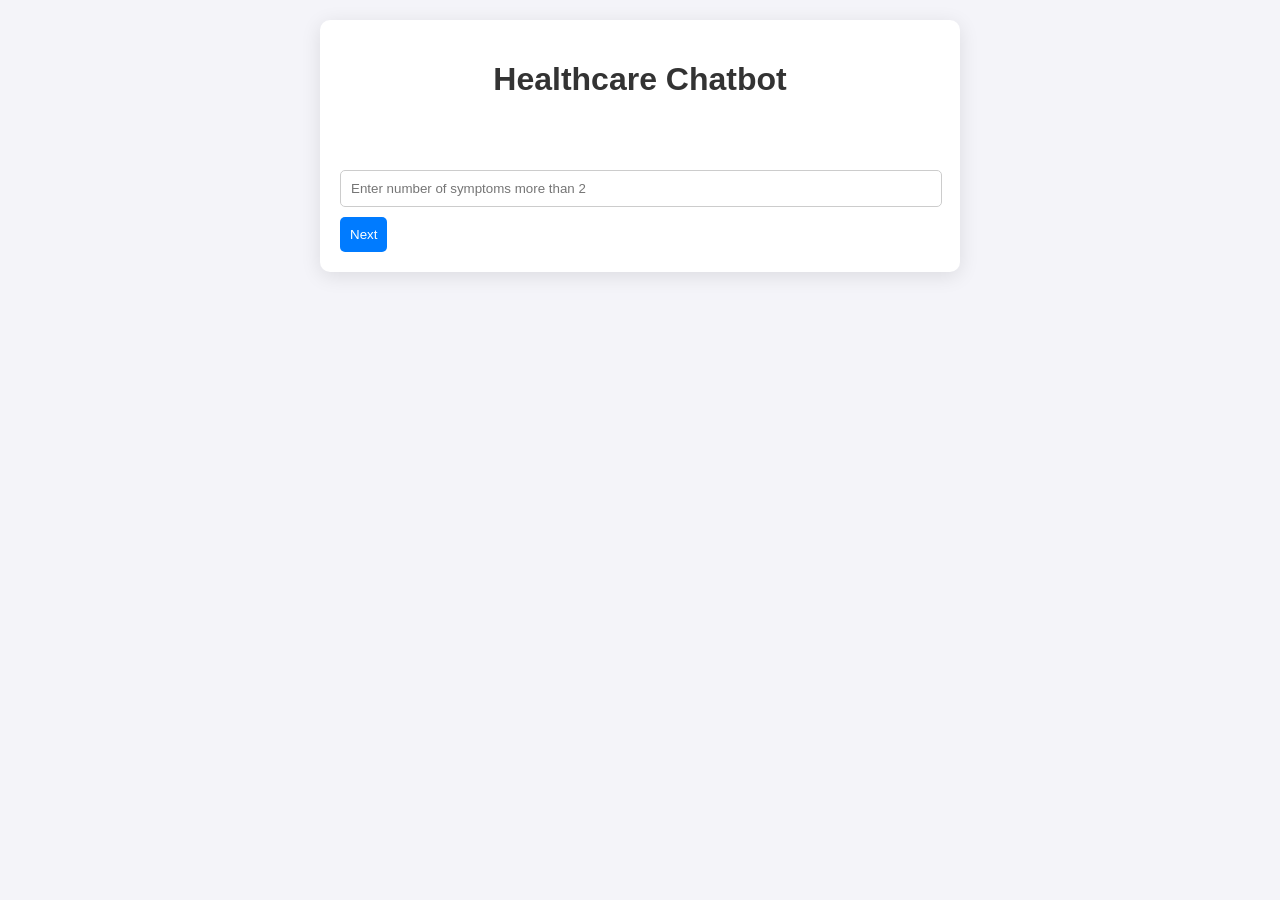
<file: templates/index.html>
<!DOCTYPE html>
<html lang="en">
<head>
    <meta charset="UTF-8">
    <meta name="viewport" content="width=device-width, initial-scale=1.0">
    <title>Healthcare Chatbot</title>
    <style>
        body {
            font-family: 'Arial', sans-serif;
            background-color: #f4f4f9;
            padding: 20px;
            display: flex;
            justify-content: center;
            align-items: center;
          
            margin: 0;
    
        }

        #chatbox {
            max-width: 600px;
            width: 100%;
    
            background: #fff;
            border-radius: 10px;
            box-shadow: 0 4px 20px rgba(0, 0, 0, 0.1);
            padding: 20px;
            display: flex;
            flex-direction: column;
            overflow: auto;
        }

        #chat-log {
            overflow-y: auto; /* Scrollable */
            margin-bottom: 20px; /* Space for input box */
            margin-top: 30px;
        }

        .chat {
            margin: 10px 0;
            padding: 10px;
            border-radius: 8px;
        }

        .user {
            background-color: #007bff; /* User message color */
            color: white;
            text-align: right;
            align-self: flex-end; /* Align to right */
        }

        .bot {
            background-color: #28a745; /* Bot message color */
            color: white;
            text-align: left;
            align-self: flex-start; /* Align to left */
        }

        #input-box {
            display: flex;
            flex-direction: column; /* Stack input elements vertically */
        }

        input[type="number"], input[type="text"] {
            width: calc(100% - 20px);
            padding: 10px;
            margin-bottom: 10px;
            border-radius: 5px;
            border: 1px solid #ccc;
            transition: border-color 0.3s ease; /* Smooth transition */
        }

        input[type="number"]:focus, input[type="text"]:focus {
            border-color: #007bff; /* Focus color */
        }

        button {
            padding: 10px;
            border-radius: 5px;
            border: none;
            cursor: pointer;
            color: white; /* Button text color */
            transition: background-color 0.3s ease; /* Smooth transition */
        }

        button:hover {
            opacity: 0.8; /* Slightly transparent on hover */
        }

        button:nth-of-type(1) { background-color: #007bff; } /* Next button */
        button:nth-of-type(2) { background-color: #28a745; } /* Add button */
        button:nth-of-type(3) { background-color: #dc3545; } /* Submit button */

        h1 {
            text-align: center;
            color: #333;
        }
    </style>
</head>
<body>
    <div id="chatbox">
        <h1>Healthcare Chatbot</h1>
        <div id="chat-log"></div>
        <div id="input-box">
            <div id="step-1">
                <input type="number" id="symptom-count" placeholder="Enter number of symptoms more than 2">
                <button onclick="initializeSymptomInput()">Next</button>
            </div>
            <div id="step-2" style="display:none;">
                <input type="text" id="symptom-input" placeholder="Enter a symptom">
                <button onclick="addSymptom()">Add</button>
                <button onclick="submitSymptoms()">Submit</button>
            </div>
        </div>
    </div>

    <script>
        const chatLog = document.getElementById('chat-log');
        let symptoms = [];
        let symptomCount = 0;

        function appendMessage(sender, message) {
            const chatDiv = document.createElement('div');
            chatDiv.className = 'chat ' + (sender === 'user' ? 'user' : 'bot');
            
            // Use innerHTML to allow line breaks
            chatDiv.innerHTML = sender === 'user' ? `You:<br>${message}` : `Bot:<br>${message}`;
        
            
            chatLog.appendChild(chatDiv);
            chatLog.scrollTop = chatLog.scrollHeight; // Scroll to the bottom
        }

        function initializeSymptomInput() {
            symptomCount = parseInt(document.getElementById('symptom-count').value, 10);
            
            if (isNaN(symptomCount) || symptomCount <= 2) { // Ensure at least more than two symptoms
                appendMessage('bot', 'Please enter a valid number of symptoms greater than two.');
                return;
            }
            
            appendMessage('bot', `Please enter ${symptomCount} symptoms one by one.`);
            
            document.getElementById('step-1').style.display = 'none';
            document.getElementById('step-2').style.display = 'block';
        }

        function addSymptom() {
            const symptomInput = document.getElementById('symptom-input');
            
            const symptom = symptomInput.value.trim();
            
            if (symptom === '') return;

            symptoms.push(symptom);
            
            appendMessage('user', symptom);
            
            symptomInput.value = '';

           if (symptoms.length === symptomCount) {
                appendMessage('bot', 'You have entered all symptoms. Click "Submit" to see predictions.');
           }
       }

       async function submitSymptoms() {
           if (symptoms.length !== symptomCount) {
               appendMessage('bot', `Please enter all ${symptomCount} symptoms.`);
               return;
           }

           try {
               const response = await fetch('/predict', {
                   method: 'POST',
                   headers: { 'Content-Type': 'application/json' },
                   body: JSON.stringify({ symptoms })
               });
               const result = await response.json();
               if (response.ok) {
                   result.forEach(item => {
                       appendMessage('bot', `Disease: ${item.Disease}<br>Chances: ${item.Chances}%<br>Specialist: ${item.Specialist}<br>Description: ${item.Description}<br>Diet Recommendation: ${item['Diet Recommendation']}`);
                   });
               } else {
                   appendMessage('bot', result.error || 'Something went wrong.');
               }
           } catch (error) {
               appendMessage('bot', 'Error communicating with the server.');
           }
       }
    </script>
</body>
</html>
</file>
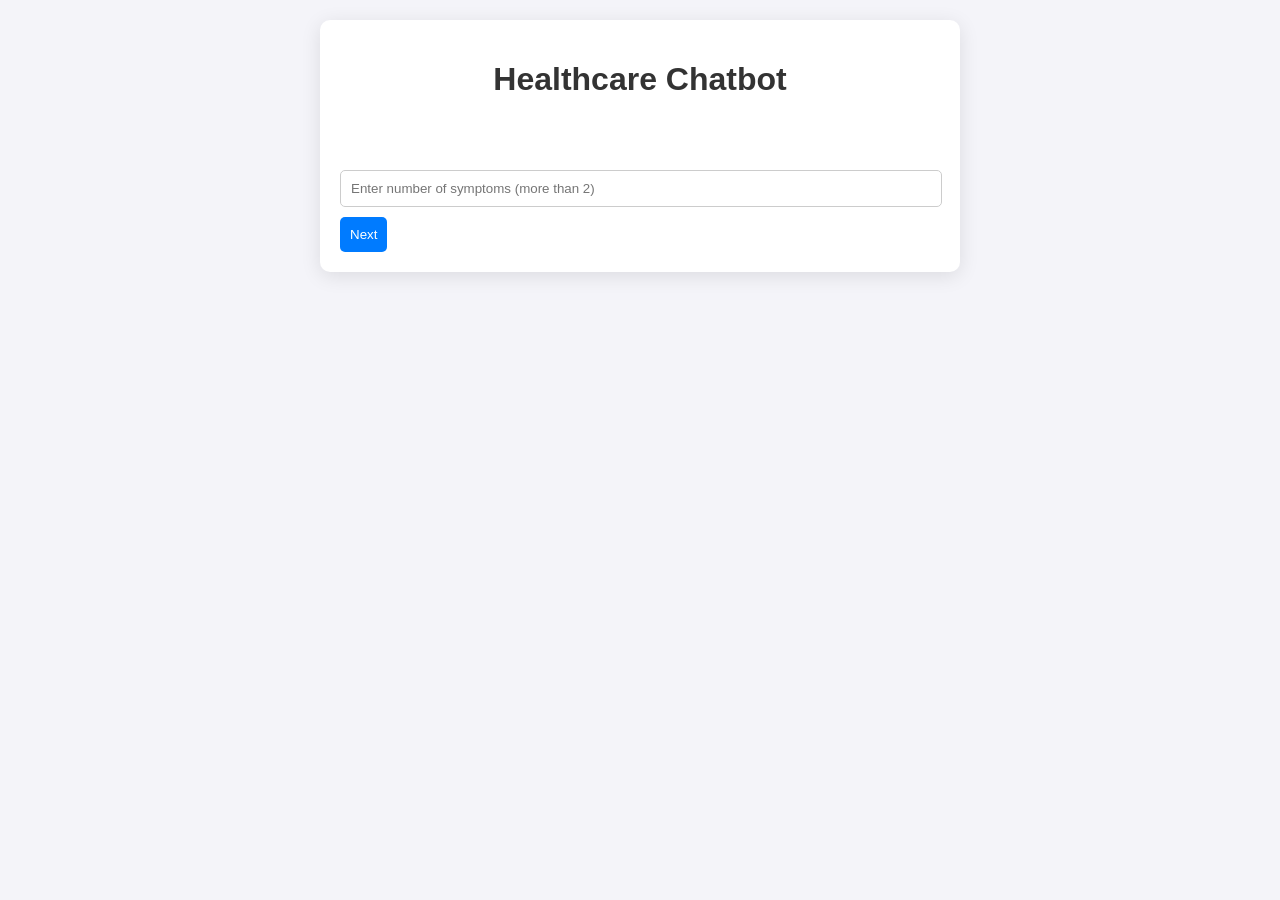
<file: templates/index1.html>
<!DOCTYPE html>
<html lang="en">
<head>
    <meta charset="UTF-8">
    <meta name="viewport" content="width=device-width, initial-scale=1.0">
    <title>Healthcare Chatbot</title>
    <style>
        body {
            font-family: 'Arial', sans-serif;
            background-color: #f4f4f9;
            padding: 20px;
            display: flex;
            justify-content: center;
            align-items: center;
            margin: 0;
        }

        #chatbox {
            max-width: 600px;
            width: 100%;
            background: #fff;
            border-radius: 10px;
            box-shadow: 0 4px 20px rgba(0, 0, 0, 0.1);
            padding: 20px;
            display: flex;
            flex-direction: column;
            overflow: auto;
        }

        #chat-log {
            overflow-y: auto;
            margin-bottom: 20px;
            margin-top: 30px;
        }

        .chat {
            margin: 10px 0;
            padding: 10px;
            border-radius: 8px;
        }

        .user {
            background-color: #007bff;
            color: white;
            text-align: right;
            align-self: flex-end;
        }

        .bot {
            background-color: #28a745;
            color: white;
            text-align: left;
            align-self: flex-start;
        }

        #input-box {
            display: flex;
            flex-direction: column;
        }

        select, input[type="number"] {
            width: calc(100% - 20px);
            padding: 10px;
            margin-bottom: 10px;
            border-radius: 5px;
            border: 1px solid #ccc;
        }

        button {
            padding: 10px;
            border-radius: 5px;
            border: none;
            cursor: pointer;
            color: white;
            transition: background-color 0.3s ease;
        }

        button:hover {
            opacity: 0.8;
        }

        button:nth-of-type(1) { background-color: #007bff; }
        button:nth-of-type(2) { background-color: #28a745; }
        button:nth-of-type(3) { background-color: #dc3545; }

        h1 {
            text-align: center;
            color: #333;
        }
    </style>
</head>
<body>
    <div id="chatbox">
        <h1>Healthcare Chatbot</h1>
        <div id="chat-log"></div>
        <div id="input-box">
            <div id="step-1">
                <input type="number" id="symptom-count" placeholder="Enter number of symptoms (more than 2)">
                <button onclick="initializeSymptomInput()">Next</button>
            </div>
            <div id="step-2" style="display:none;">
                <select id="symptom-dropdown">
                    <option value="" disabled selected>Select a symptom</option>
                </select>
                <button onclick="addSymptom()">Add</button>
                <button onclick="submitSymptoms()">Submit</button>
            </div>
        </div>
    </div>

    <script>
        const chatLog = document.getElementById('chat-log');
        let symptoms = [];
        let symptomCount = 0;
        let allSymptoms = [];

        // Append message to the chat log
        function appendMessage(sender, message) {
            const chatDiv = document.createElement('div');
            chatDiv.className = 'chat ' + (sender === 'user' ? 'user' : 'bot');
            chatDiv.innerHTML = sender === 'user' ? `You:<br>${message}` : `Bot:<br>${message}`;
            chatLog.appendChild(chatDiv);
            chatLog.scrollTop = chatLog.scrollHeight;
        }

        // Fetch symptom data from the server to populate the dropdown
        async function fetchSymptoms() {
            try {
                const response = await fetch('/get_symptoms');
                const data = await response.json();
                if (response.ok) {
                    allSymptoms = data.symptoms;
                    const dropdown = document.getElementById('symptom-dropdown');
                    allSymptoms.forEach(symptom => {
                        const option = document.createElement('option');
                        option.value = symptom;
                        option.innerText = symptom;
                        dropdown.appendChild(option);
                    });
                } else {
                    appendMessage('bot', 'Error fetching symptoms data.');
                }
            } catch (error) {
                appendMessage('bot', 'Error communicating with the server.');
            }
        }

        function initializeSymptomInput() {
            symptomCount = parseInt(document.getElementById('symptom-count').value, 10);
            if (isNaN(symptomCount) || symptomCount <= 2) {
                appendMessage('bot', 'Please enter a valid number of symptoms greater than two.');
                return;
            }
            appendMessage('bot', `Please select ${symptomCount} symptoms from the list.`);
            document.getElementById('step-1').style.display = 'none';
            document.getElementById('step-2').style.display = 'block';

            fetchSymptoms();
        }

        function addSymptom() {
            const symptomDropdown = document.getElementById('symptom-dropdown');
            const symptom = symptomDropdown.value;

            if (!symptom || symptoms.includes(symptom)) return;

            symptoms.push(symptom);
            appendMessage('user', symptom);

            if (symptoms.length === symptomCount) {
                appendMessage('bot', 'You have entered all symptoms. Click "Submit" to see predictions.');
            }
        }

        async function submitSymptoms() {
            if (symptoms.length !== symptomCount) {
                appendMessage('bot', `Please select all ${symptomCount} symptoms.`);
                return;
            }

            try {
                const response = await fetch('/predict', {
                    method: 'POST',
                    headers: { 'Content-Type': 'application/json' },
                    body: JSON.stringify({ symptoms })
                });
                const result = await response.json();
                if (response.ok) {
                    result.forEach(item => {
                        appendMessage('bot', `Disease: ${item.Disease}<br>Chances: ${item.Chances}%<br>Specialist: ${item.Specialist}<br>Description: ${item.Description}<br>Diet Recommendation: ${item['Diet Recommendation']}`);
                    });
                } else {
                    appendMessage('bot', result.error || 'Something went wrong.');
                }
            } catch (error) {
                appendMessage('bot', 'Error communicating with the server.');
            }
        }
    </script>
</body>
</html>
</file>
